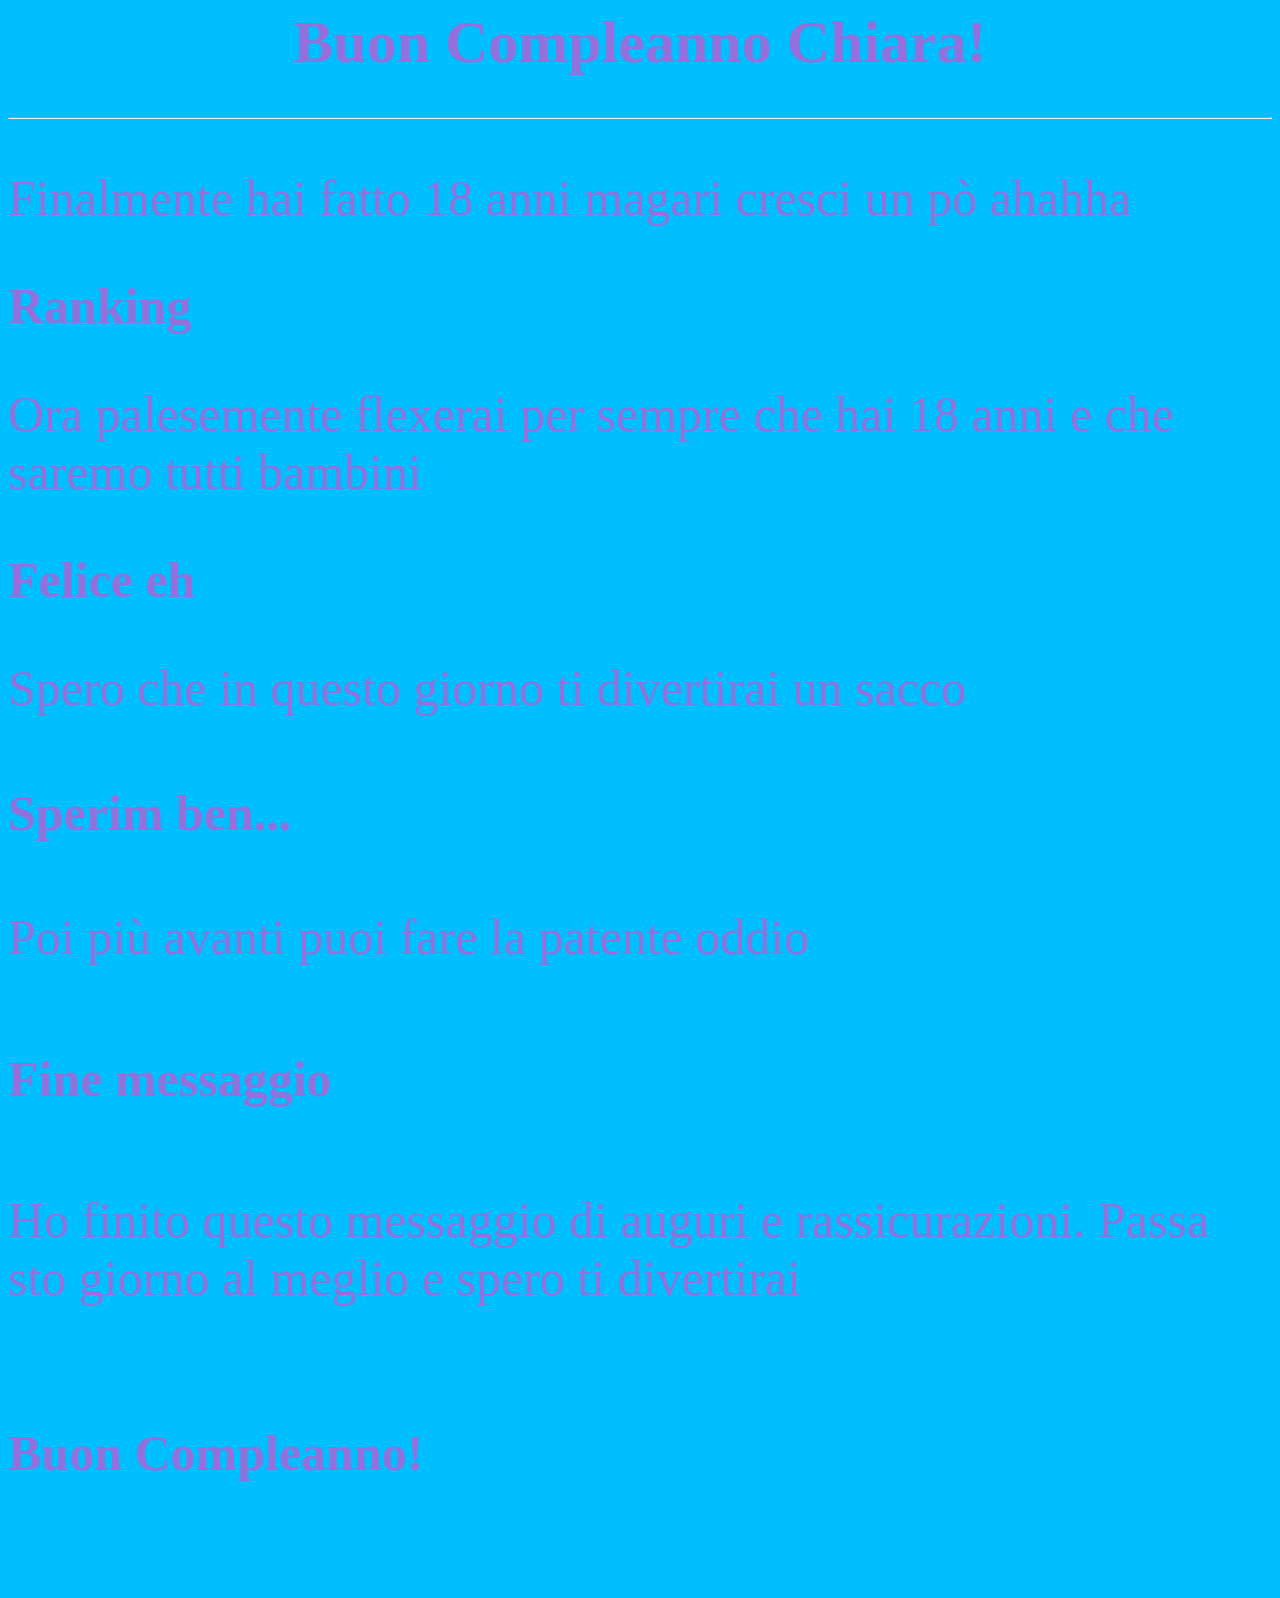
<file: index.html>
<html>
<head>
  <link rel="stylesheet" href="iuppo.css">
</head>
<body>
  <h1 class="buon">Buon Compleanno Chiara!</h1>
  <hr>
  <p class="anni">Finalmente hai fatto 18 anni magari cresci un pò ahahha</p>
  <h2 class="rank">Ranking</h2>
  <p class="flex">Ora palesemente flexerai per sempre che hai 18 anni e che saremo tutti bambini</p>
  <h3 class="felice">Felice eh</h3>
  <p class="divertiti">Spero che in questo giorno ti divertirai un sacco</p>
  <h4 class="sperim">Sperim ben...</h4>
  <p class="patente">Poi più avanti puoi fare la patente oddio</p>
  <h5 class="fine">Fine messaggio</h5>
  <p class="finito">Ho finito questo messaggio di auguri e rassicurazioni. Passa sto giorno al meglio e spero ti divertirai</p>
  <h6 class="compleanno">Buon Compleanno!</h6>
</body>
</html>
</file>
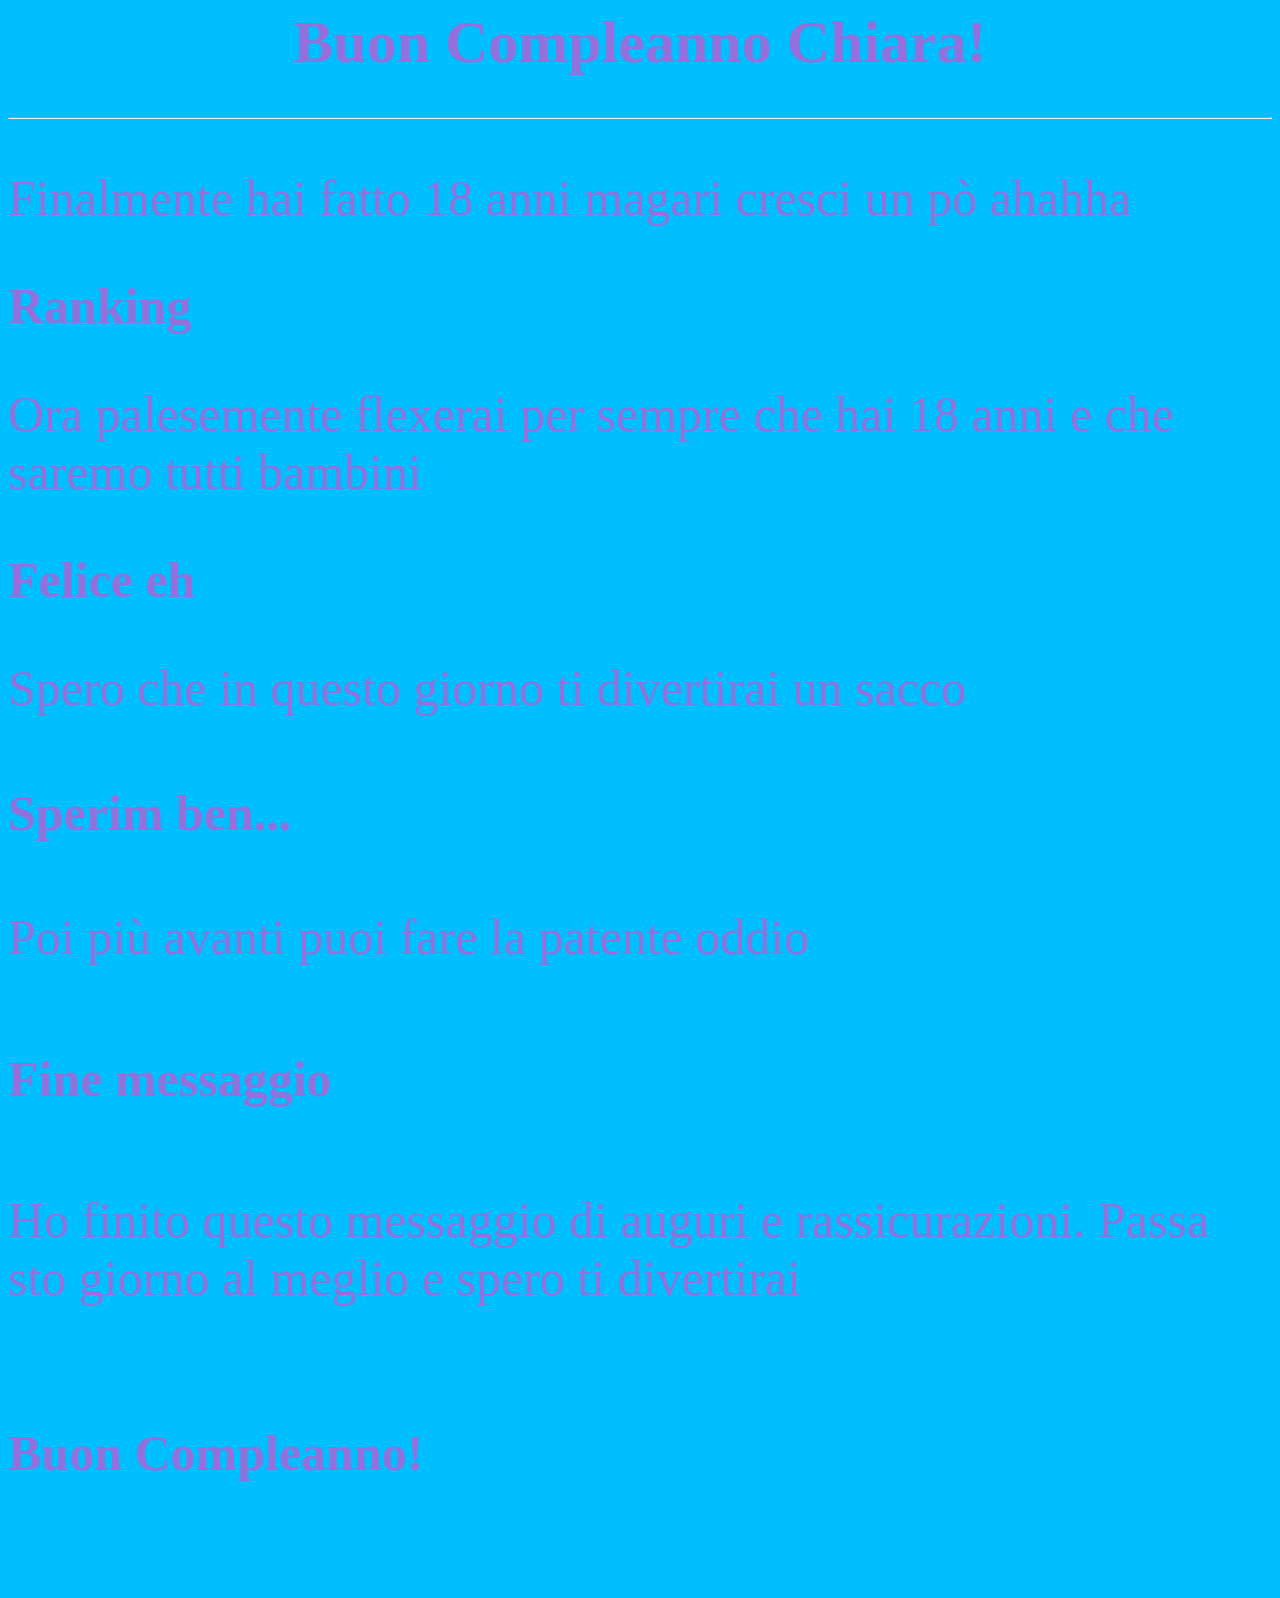
<file: chiara.html>
<html>
<head>
  <link rel="stylesheet" href="iuppo.css">
</head>
<body>
  <h1 class="buon">Buon Compleanno Chiara!</h1>
  <hr>
  <p class="anni">Finalmente hai fatto 18 anni magari cresci un pò ahahha</p>
  <h2 class="rank">Ranking</h2>
  <p class="flex">Ora palesemente flexerai per sempre che hai 18 anni e che saremo tutti bambini</p>
  <h3 class="felice">Felice eh</h3>
  <p class="divertiti">Spero che in questo giorno ti divertirai un sacco</p>
  <h4 class="sperim">Sperim ben...</h4>
  <p class="patente">Poi più avanti puoi fare la patente oddio</p>
  <h5 class="fine">Fine messaggio</h5>
  <p class="finito">Ho finito questo messaggio di auguri e rassicurazioni. Passa sto giorno al meglio e spero ti divertirai</p>
  <h6 class="compleanno">Buon Compleanno!</h6>
</body>
</html>
</file>
<file: iuppo.css>
body{
    background-color:deepskyblue;
  }
  .buon{
    color:mediumpurple;
    text-align: center;
    font-size: 60px;
  }
  .rank{
     color:mediumpurple;
     font-size: 50px;
  }
  .anni{
   color: mediumpurple;
   font-size: 50px;
  }
  .flex{
    color: mediumpurple;
    font-size: 50px;
  }
  .felice{
    color: mediumpurple;
    font-size: 50px;
  }
  .divertiti{
    color: mediumpurple;
    font-size: 50px;
  }
  .sperim{
    color: mediumpurple;
    font-size: 50px;
  }
  .patente{
    color: mediumpurple;
    font-size: 50px;
  }
  .fine{
    color: mediumpurple;
    font-size: 50px;
  }
  .finito{
    color: mediumpurple;
    font-size: 50px;
  }
  .compleanno{
    color: mediumpurple;
    font-size: 50px;
  }
</file>
